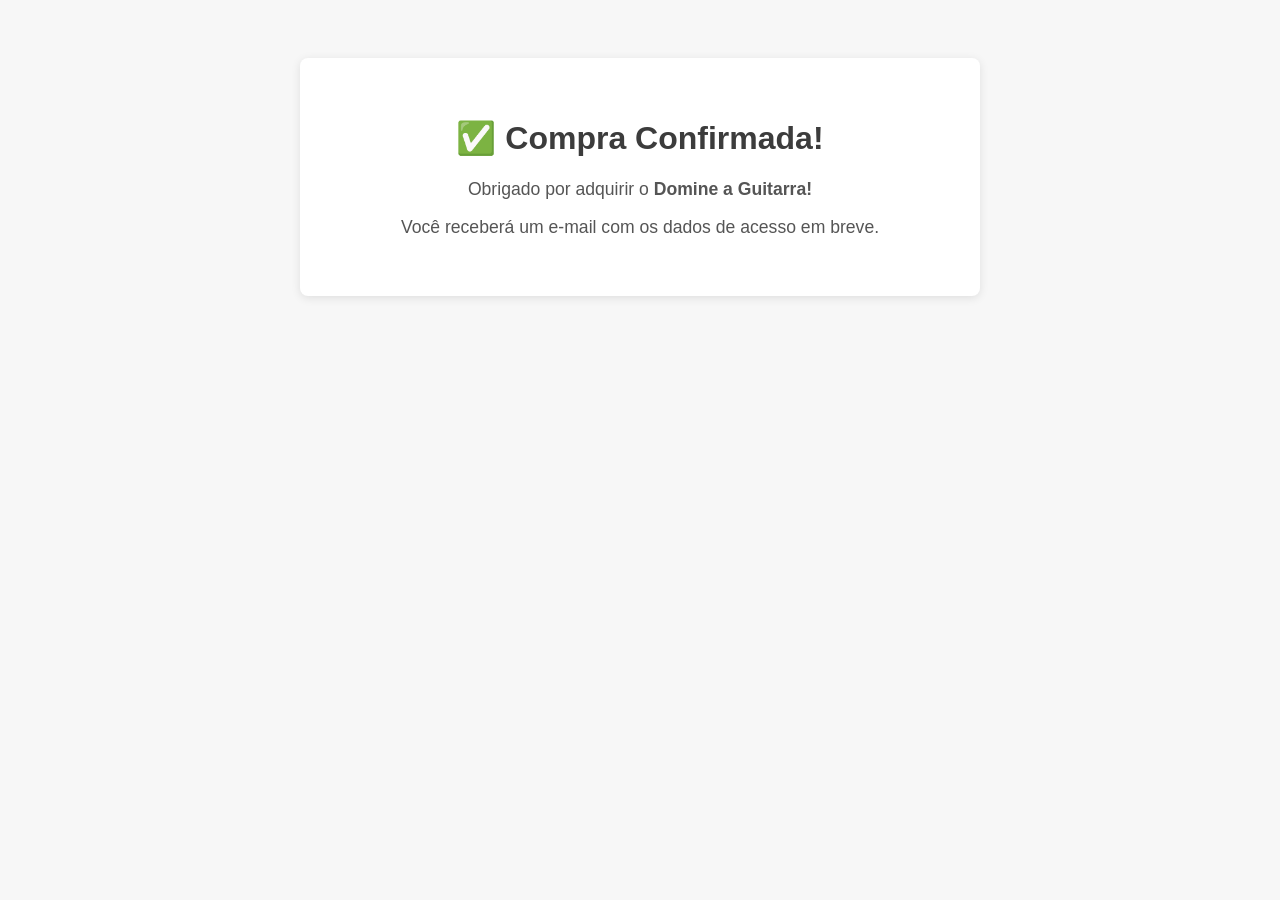
<file: obrigado.html>
<!DOCTYPE html>
<html lang="pt-br">
<head>
  <meta charset="UTF-8" />
  <meta name="viewport" content="width=device-width, initial-scale=1.0"/>
  <title>Obrigado pela sua compra!</title>

  <!-- Meta Pixel Code -->
  <script>
  !function(f,b,e,v,n,t,s)
  {if(f.fbq)return;n=f.fbq=function(){n.callMethod?
  n.callMethod.apply(n,arguments):n.queue.push(arguments)};
  if(!f._fbq)f._fbq=n;n.push=n;n.loaded=!0;n.version='2.0';
  n.queue=[];t=b.createElement(e);t.async=!0;
  t.src=v;s=b.getElementsByTagName(e)[0];
  s.parentNode.insertBefore(t,s)}(window, document,'script',
  'https://connect.facebook.net/en_US/fbevents.js');
  fbq('init', '2204437266644303');
  fbq('track', 'PageView');
  fbq('track', 'Purchase', {
    value: 19.90,
    currency: 'BRL',
    content_name: 'Domine a Guitarra',
    content_ids: ['domine-guitarra'],
    content_type: 'product'
  });
  </script>
  <!-- End Meta Pixel Code -->
  <style>
    body {
      background-color: #f7f7f7;
      font-family: Arial, sans-serif;
      text-align: center;
      padding: 50px;
    }
    .container {
      background: white;
      border-radius: 8px;
      padding: 40px;
      max-width: 600px;
      margin: 0 auto;
      box-shadow: 0 2px 10px rgba(0,0,0,0.1);
    }
    h1 {
      color: #3c3c3c;
    }
    p {
      color: #555;
      font-size: 1.1rem;
    }
  </style>
</head>
<body>
  <!-- Meta Pixel noscript -->
  <noscript><img height="1" width="1" style="display:none"
  src="https://www.facebook.com/tr?id=2204437266644303&ev=Purchase&noscript=1"
  /></noscript>

  <div class="container">
    <h1>✅ Compra Confirmada!</h1>
    <p>Obrigado por adquirir o <strong>Domine a Guitarra!</strong></p>
    <p>Você receberá um e-mail com os dados de acesso em breve.</p>
  </div>

  <!-- UTMify Pixel -->
  <script>
    window.pixelId = "688ac08d1d468b7db2348410";
    var a = document.createElement("script");
    a.setAttribute("async", "");
    a.setAttribute("defer", "");
    a.setAttribute("src", "https://cdn.utmify.com.br/scripts/pixel/pixel.js");
    document.head.appendChild(a);
  </script>

</body>
</html>
</file>
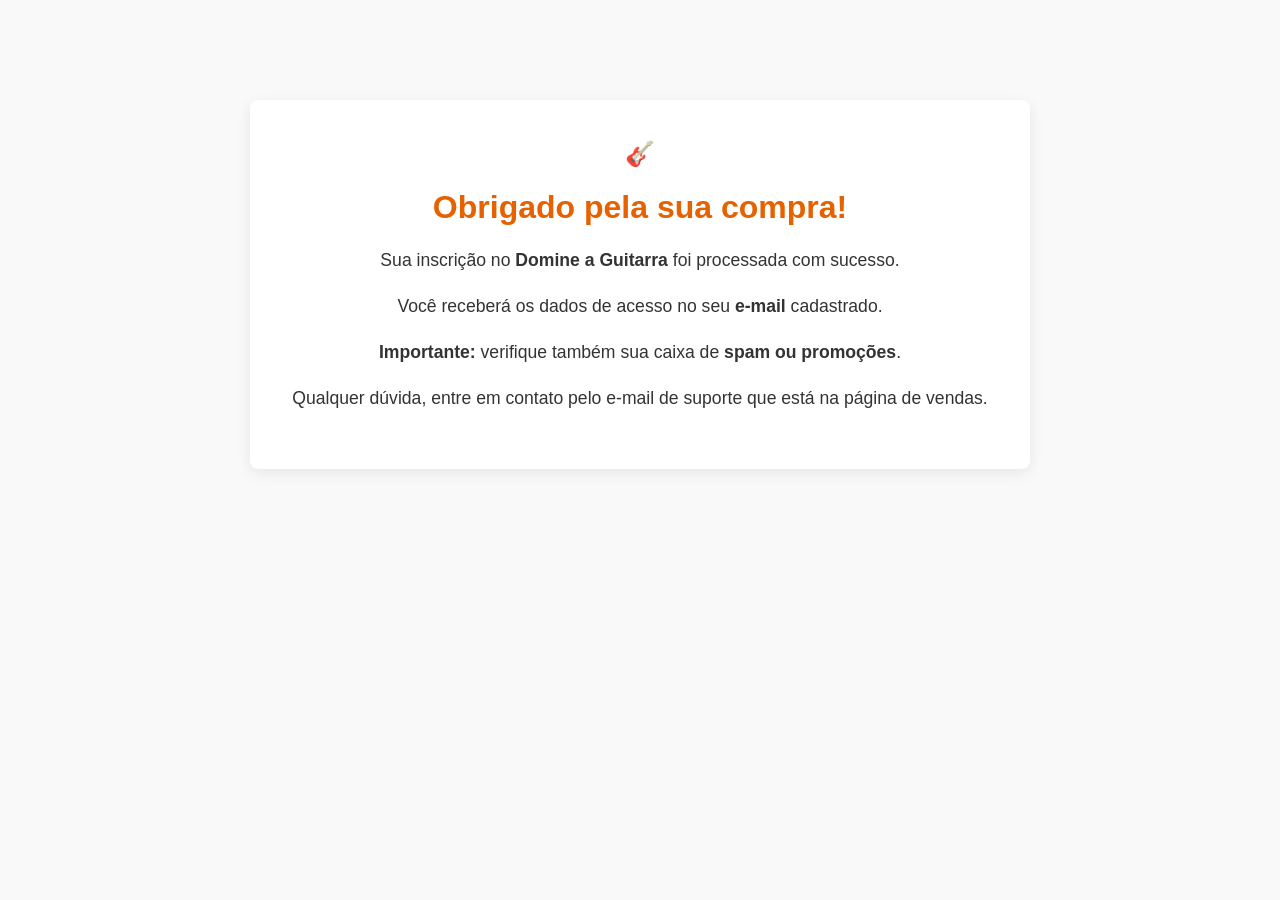
<file: public/obrigado.html>
<!DOCTYPE html>
<html lang="pt-BR">
<head>
  <meta charset="UTF-8" />
  <meta name="viewport" content="width=device-width, initial-scale=1.0" />
  <title>Obrigado pela sua compra!</title>

  <!-- Estilo básico para página limpa e profissional -->
  <style>
    body {
      margin: 0;
      padding: 0;
      font-family: 'Segoe UI', Tahoma, Geneva, Verdana, sans-serif;
      background: #f9f9f9;
      color: #333;
    }

    .container {
      max-width: 700px;
      margin: 100px auto;
      background: #fff;
      padding: 40px;
      box-shadow: 0 4px 15px rgba(0, 0, 0, 0.08);
      border-radius: 8px;
      text-align: center;
    }

    h1 {
      color: #e66100;
      font-size: 2rem;
      margin-bottom: 20px;
    }

    p {
      font-size: 1.1rem;
      line-height: 1.6;
    }

    .emoji {
      font-size: 1.5rem;
    }

    .highlight {
      font-weight: bold;
    }
  </style>

  <!-- Meta Pixel (com evento garantido após DOM carregado) -->
  <script>
    !function(f,b,e,v,n,t,s)
    {if(f.fbq)return;n=f.fbq=function(){n.callMethod?
    n.callMethod.apply(n,arguments):n.queue.push(arguments)};
    if(!f._fbq)f._fbq=n;n.push=n;n.loaded=!0;n.version='2.0';
    n.queue=[];t=b.createElement(e);t.async=!0;
    t.src=v;s=b.getElementsByTagName(e)[0];
    s.parentNode.insertBefore(t,s)}(window, document,'script',
    'https://connect.facebook.net/en_US/fbevents.js');

    fbq('init', '2204437266644303'); // Seu Pixel ID

    document.addEventListener("DOMContentLoaded", function () {
      fbq('track', 'Purchase');
    });
  </script>

  <noscript>
    <img height="1" width="1" style="display:none"
      src="https://www.facebook.com/tr?id=2204437266644303&ev=Purchase&noscript=1" />
  </noscript>

  <!-- UTMify -->
  <script async defer src="https://cdn.utmify.com.br/script.js"></script>
</head>

<body>
  <div class="container">
    <div class="emoji">🎸</div>
    <h1>Obrigado pela sua compra!</h1>
    <p>Sua inscrição no <span class="highlight">Domine a Guitarra</span> foi processada com sucesso.</p>
    <p>Você receberá os dados de acesso no seu <span class="highlight">e-mail</span> cadastrado.</p>
    <p><strong>Importante:</strong> verifique também sua caixa de <span class="highlight">spam ou promoções</span>.</p>
    <p>Qualquer dúvida, entre em contato pelo e-mail de suporte que está na página de vendas.</p>
  </div>
</body>
</html>
</file>
